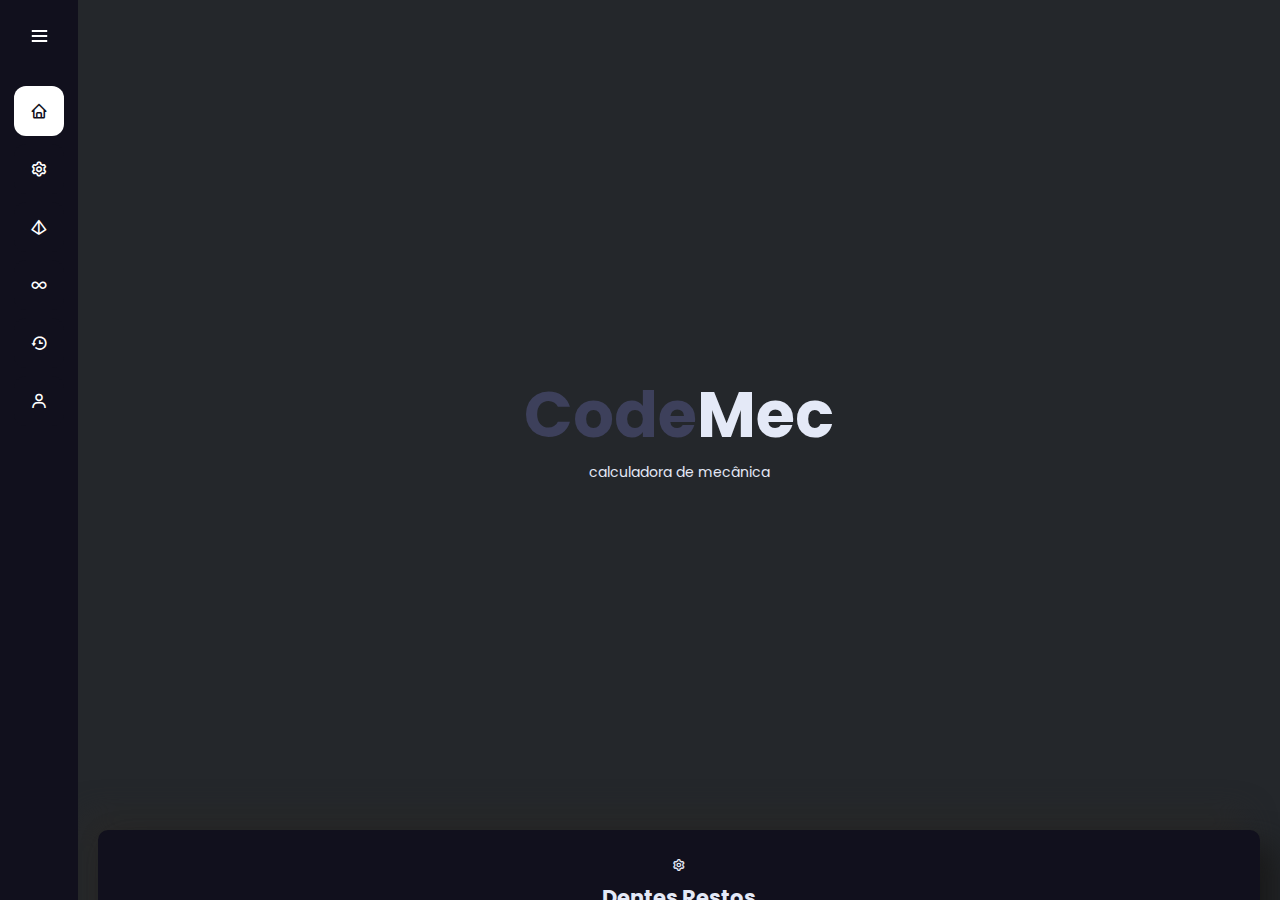
<file: index.html>
<!DOCTYPE html>
<html lang="pt-br">
<head>
    <meta charset="UTF-8">
    <meta http-equiv="X-UA-Compatible" content="IE=edge">
    <meta name="viewport" content="width=device-width, initial-scale=1.0">
    <link href='https://unpkg.com/boxicons@2.0.7/css/boxicons.min.css' rel='stylesheet'>
    <link rel="stylesheet" href="./style.css">
    <link rel="shortcut icon" href="./assets/favicon.svg" type="image/x-icon">
    <title>Code Mec</title>
</head>
<body>

    <div class="sidebar">

        <div class="logo-details">
            <i class='bx bx-code icon'></i>
            <div class="logo_name">CodeMec</div>
            <i class='bx bx-menu' id="btn" ></i>
        </div>

        <ul class="nav-list">

            <li>
                <a href="#home" class="active">
                    <i class='bx bx-home'></i>
                    <span class="links_name">Home</span>
                </a>
                <span class="tooltip">Home</span>
            </li>

            <li>
                <a href="#dentes">
                    <i class='bx bx-cog' ></i>
                    <span class="links_name">Dentes Retos</span>
                </a>
                <span class="tooltip">Dentes Retos</span>
            </li>

            
            <li>
                <a href="#conica">
                    <i class='bx bx-pyramid'></i>
                    <span class="links_name">Conica</span>
                </a>
                <span class="tooltip">Conica</span>
            </li>

            <li>
                <a href="#semfim">
                    <i class='bx bx-infinite'></i>
                    <span class="links_name">Sem Fim</span>
                </a>
                <span class="tooltip">Sem Fim</span>
            </li>

            <li>
                <a href="#historico">
                    <i class='bx bx-history'></i>
                    <span class="links_name">Historico</span>
                </a>
                <span class="tooltip">Historico</span>
            </li>

            <li>
                <a href="#about">
                    <i class='bx bx-user' ></i>
                    <span class="links_name">Sobre</span>
                </a>
                <span class="tooltip">Sobre</span>
            </li>

            <!-- <li class="profile">
                <div class="profile-details">
                    <div class="name_job">
                        <div class="name"></div>
                        <div class="job"></div>
                    </div>
                </div>
                <i class='bx bx-log-out' id="log_out" ></i>
            </li> -->
        </ul>
    </div>

    <section class="home-section active" id="home">
        <div class="text">
            <header class="headerHome">
                <h1> <span>Code</span>Mec</h1>
                <p>calculadora de mecânica</p>
            </header>

            <div class="card">
                <i class='bx bx-cog' ></i>
                <h2>Dentes Restos</h2>
                <p>Dentes retos tambem pode ser utilizada em helicoidais</p>

                <div class="containerSubcard">
                    <div class="subCard">
                        <p>N: N. de Dentes</p>
                    </div>
                    <div class="subCard">
                        <p>D: Diametro do Furo</p>
                    </div>
                    <div class="subCard">
                        <p>M: Modulo</p>
                    </div>
                    <div class="subCard">
                        <p>a: Angulo de Pressão</p>
                    </div>
                </div>

                <div class="containerSubcard">
                    <div class="subCard">
                        <h4>Diametro externo</h4>
                        <p>De = M x (n+2)</p>
                    </div>
                    <div class="subCard">
                        <h4>Diametro Primitivo</h4>
                        <p>Dp = M x N</p>
                    </div>
                    <div class="subCard">
                        <h4>Diametro Interno</h4>
                        <p>Di = De - 2H</p>
                    </div>
                    <div class="subCard">
                        <h4>Diametro de Base</h4>
                        <p>Db = Dp x Cosa</p>
                    </div>
                    <div class="subCard">
                        <h4>Dist. entre centros</h4>
                        <p>Dc = M x (N<sub>1</sub> + N<sub>2</sub>)/2</p>
                    </div>
                    <div class="subCard">
                        <h4>Folga do Dente</h4>
                        <p>F = 0,16 x M</p>
                    </div>
                    <div class="subCard">
                        <h4>Altura do Dente</h4>
                        <p>H = 2,16 x M</p>
                    </div>
                    <div class="subCard">
                        <h4>Passo</h4>
                        <p>P = M x 3,1416</p>
                    </div>
                    <div class="subCard">
                        <h4>Cubo</h4>
                        <p>C = 2 x D</p>
                    </div>
                    <div class="subCard">
                        <h4>Comp. do Cubo</h4>
                        <p>Cc = 2 x D</p>
                    </div>
                    <div class="subCard">
                        <h4>Reforço</h4>
                        <p>G = P / 2</p>
                    </div>
                    <div class="subCard">
                        <h4>Comp. do Dente</h4>
                        <p>L = 8 x M</p>
                    </div>
                    <div class="subCard">
                        <h4>Corpo. roda chaveta </h4>
                        <p>l = 60% L</p>
                    </div>
                    <div class="subCard">
                        <h4>Espessura</h4>
                        <p>E = P / 2</p>
                    </div>
                </div>

                <h3>Calculadora Offiline</h3>

                <a href="./offiline/dentesRetos.html">
                    <button class="noselect">
                        <span class="down">download</span>
                        <span class="iconDown">
                            <img src="./assets/download.svg" alt="">
                        </span>
                    </button>
                </a>
            </div>
            
            <div class="card">
                <i class='bx bx-pyramid'></i>
                <h2>Conica</h2>
                <p></p>

                <div class="containerSubcard">
                    <div class="subCard">
                        <p>N: N. de Dentes</p>
                    </div>
                    <div class="subCard">
                        <p>D: Diametro do Furo</p>
                    </div>
                    <div class="subCard">
                        <p>M: Modulo</p>
                    </div>
                    <div class="subCard">
                        <p>a: Angulo de Pressão</p>
                    </div>
                </div>

                <div class="containerSubcard">
                    <div class="subCard">
                        <h4>Diametro Externo</h4>
                        <p>De = Dp + 2M <sub>x</sub> cos(B)</p>
                    </div>
                    <div class="subCard">
                        <h4>Diametro Primitivo</h4>
                        <p>Dp = M <sub>x</sub> N</p>
                    </div>
                    <div class="subCard">
                        <h4>Tg B</h4>
                        <p>B = N1 / N2</p>
                    </div>
                    <div class="subCard">
                        <h4>Geratriz</h4>
                        <p>G = (Dp / 2) <sub>x</sub> sin(B)</p>
                    </div>
                    <div class="subCard">
                        <h4>Comp. Dente</h4>
                        <p>L = G / 3</p>
                    </div>
                    <div class="subCard">
                        <h4>Altura total do Dente</h4>
                        <p>H = 2.166 <sub>x</sub> M</p>
                    </div>
                    <div class="subCard">
                        <h4>Espessura do dente </h4>
                        <p>E = 1.57 <sub>x</sub> M</p>
                    </div>
                    <div class="subCard">
                        <h4>Ang. pè do Dente</h4>
                        <p>Tg Z = 7 <sub>x</sub> M / 6 <sub>x</sub> G</p>
                    </div>
                    <div class="subCard" title="Angulo da cabeça do dente">
                        <h4>Ang da Cab. Dente</h4>
                        <p>Tg Y = M / 6</p>
                    </div>
                    <div class="subCard">
                        <h4>Ang. Cone Externo</h4>
                        <p>A = B + Y</p>
                    </div>
                    <div class="subCard">
                        <h4>Ang. Cone Interno</h4>
                        <p>C = B - Z</p>
                    </div>
                    <div class="subCard">
                        <h4>Folga do Dente</h4>
                        <p>F = 0,167 <sub>x</sub> M</p>
                    </div>
                    <div class="subCard">
                        <h4>Prof. do Rasgo</h4>
                        <p>W = 1,25 <sub>x</sub> H</p>
                    </div>
                    <div class="subCard">
                        <h4>Diametro do cubo</h4>
                        <p>Dc = 1,5 <sub>x</sub> d</p>
                    </div>
                    <div class="subCard">
                        <h4>Comp. do Cubo</h4>
                        <p>Cc = 1,5 <sub>x</sub> d</p>
                    </div>
                    <div class="subCard">
                        <h4>Chaveta a</h4>
                        <p>a = 0,5 <sub>x</sub> b</p>
                    </div>
                    <div class="subCard">
                        <h4>Chaveta b</h4>
                        <p>b = 1/4 <sub>x</sub> D</p>
                    </div>
                </div>

                <h3>Calculadora Offiline</h3>

                <a href="./offiline/conica.html">
                    <button class="noselect">
                        <span class="down">download</span>
                        <span class="iconDown">
                            <img src="./assets/download.svg" alt="">
                        </span>
                    </button>
                </a>
            </div>

            <div class="card">
                <i class='bx bx-infinite'></i>
                <h2>Sem Fim</h2>
                <p>Formulario Parafuso de Rosca Sem Fim</p>

               <div class="containerSubcard">
                    <div class="subCard">
                        <h4>Modulo Axial</h4>
                        <p>Ma = M / cos(B)</p>
                    </div>
                    <div class="subCard">
                        <h4>Modulo circunferencial</h4>
                        <p>Mc = M / cos(B)</p>
                    </div>
                    <div class="subCard">
                        <h4>Passo Normal</h4>
                        <p>Pn = M <sub>x</sub> PI</p>
                    </div>
                    <div class="subCard">
                        <h4>Passo Axial</h4>
                        <p>Pa = Ma <sub>x</sub> PI</p>
                    </div>
                    <div class="subCard">
                        <h4>Passo Circunferencial<h4>
                        <p>Mc <sub>x</sub> PI</p>
                    </div>
                    <div class="subCard">
                        <h4>Passo Helice</h4>
                        <p>Ph = Pa <sub>x</sub> N</p>
                    </div>
                    <div class="subCard">
                        <h4>Diametro primitivo</h4>
                        <p>Dp = Mc <sub>x</sub>N</p>
                    </div>
                    <div class="subCard">
                        <h4>Diametro Externo</h4>
                        <p>De = Dp + 2M</p>
                    </div>
                    <div class="subCard">
                        <h4>Diametro Interno</h4>
                        <p>Di = Dp - 2,334 <sub>x</sub>M</p>
                    </div>
                    <div class="subCard">
                        <h4>Altura Cab. Dente</h4>
                        <p>a = M</p>
                    </div>
                    <div class="subCard">
                        <h4>Altura Pé</h4>
                        <p>b = 1,167 <sub>x</sub> M</p>
                    </div>
                    <div class="subCard">
                        <h4>Altura total</h4>
                        <p>h = a + b</p>
                    </div>
                    <div class="subCard">
                        <h4>Folga do pé</h4>
                        <p>e = 0,167 <sub>x</sub> M</p>
                    </div>
                    <div class="subCard">
                        <h4>Espessura do Filete</h4>
                        <p>E = Pn / 2</p>
                    </div>
                    <div class="subCard">
                        <h4>Comp. do Parafuso</h4>
                        <p>L = 2 <sub>x</sub> Ma (1+/-N2)</p>
                    </div>
                    <!-- <div class="subCard">
                        <h4></h4>
                        <p></p>
                    </div> -->
                </div>

                <h3>Calculadora Offiline</h3>

                <a href="./offiline/semFim.html">
                    <button class="noselect">
                        <span class="down">download</span>
                        <span class="iconDown">
                            <img src="./assets/download.svg" alt="">
                        </span>
                    </button>
                </a>
            </div>        
        </div>
        <footer>
            @copyHigt
        </footer>
    </section>
    
    <section class="home-section" id="dentes">
        <div class="text">

            <div class="container_dados"> 
                <h1>ENGRENAGEM DE DENTES RETOS</h1>
                
                <fieldset>
                    <legend><h2>DADOS</h2></legend>
                    
                    <div class="containerInput">
                        <div class="inputGroup">
                            <input type="number" required="off" id="n1_dentes" title="">
                            <label for="n1_dentes">N1</label>
                        </div>
                        
                        <div class="inputGroup">
                            <input type="number" required="off" id="n2_dentes" title="">
                            <label for="n2_dentes">N2</label>
                        </div>
                    </div>
                    
                    
                    <div class="containerInput">
                        <div class="inputGroup">
                            <input type="number" required="off" id="d1_dentes" title="">
                            <label for="d1_dentes">D1</label>
                        </div>
                        
                        <div class="inputGroup">
                            <input type="number" required="off" id="d2_dentes" title="">
                            <label for="d2_dentes">D2</label>
                        </div>
                    </div>
                    
                    
                    <div class="containerInput">
                        <div class="inputGroup">
                            <input type="number" required="off" id="modulo_dentes"  title="">
                            <label for="modulo_dentes">Modulo</label>
                        </div>
                        
                        <div class="inputGroup">
                            <input type="number" required="off" id="angulo_dentes" title="">
                            <label for="angulo_dentes"> angulo &#945</label>
                        </div>
                    </div>
                </fieldset>
                    
                    <button onclick="calculoDentes()" class="btnCalcular" type="submit">
                        <span>calcular</span>
                    </button>
                    
            </div> 
                 
                <section id="statusDentes">
                    <button onclick="fechar()" class="fechar"> 
                        <i class='bx bx-x'></i>
                    </button>
                    
                    <h2>RESULTADO</h2>
                    
                    <div id="resultadoDentes"></div>
                </section>
        </div>
    </section>

    <section class="home-section" id="conica">
        <div class="text">
            
            <div class="container_dados">        
                <h1>ENGRENAGEM CONICA</h1>
                    
                <fieldset>
                    <legend><h2>DADOS</h2></legend>
                    
                    <div class="containerInput">
                        <div class="inputGroup">
                            <input type="number" required="off" id="n1_conica" title="">
                            <label for="n1_conica">N1</label>
                        </div>
                        
                        <div class="inputGroup">
                            <input type="number" required="off" id="n2_conica" title="">
                            <label for="n2_conica">N2</label>
                        </div>
                    </div>
                    
                    <div class="containerInput">
                        <div class="inputGroup">
                            <input type="number" required="off" id="d1_conica" title="">
                            <label for="d1_conica">D1</label>
                        </div>
                        
                        <div class="inputGroup">
                            <input type="number" required="off" id="d2_conica" title="">
                            <label for="d2_conica">D2</label>
                        </div>
                    </div>
                    
                    <div class="containerInput">
                        <div class="inputGroup">
                            <input type="number" required="off" id="modulo_conica" title="">
                            <label for="modulo_conica">Modulo</label>
                        </div>

                        <div class="inputGroup">
                            <input type="number" required="off" id="modulo_conica" title="">
                            <label for="modulo_conica">Angulo φ</label>
                        </div>
                    </div>
                    
                </fieldset>
                
                <button onclick="calculoConica()" class="btnCalcular" type="submit">
                    <span>calcular</span>
                </button>
            </div>  
            
                
            <section id="statusConica">
                    <button onclick="fechar()" class="fechar"> 
                        <i class='bx bx-x'></i>
                    </button>
            
                <h2>RESULTADO:</h2>
                
                <div id="resultadoConica"></div>
            </section>

        </div>
    </section>
    
    <section class="home-section" id="semfim">
        <div class="text">
            
            <div class="container_dados">
                
                <h1>PARAFUSO SEM FIM</h1>
                
                <fieldset>
                    <legend><h2>PARAFUSO</h2></legend>
                    
                    <div class="containerInput">
                        <div class="inputGroup">
                            <input type="number" required="off" id="N1" title="">
                            <label for="N1">N1</label>
                        </div>
                    </div>
                    
                </fieldset>
                
                
                <fieldset>
                    <legend><h2>COROA</h2></legend>
                    
                    <div class="containerInput">
                        <div class="inputGroup">
                            <input type="number" required="off" id="N2" title="">
                            <label for="N2">N2</label>
                        </div>

                        <div class="inputGroup">
                            <input type="number" required="off" id="D2" title="">
                            <label for="D2">D2</label>
                        </div>
                    </div>
                    
                    <div class="containerInput">
                        <div class="inputGroup">
                            <input type="number" required="off" id="teta" title="">
                            <label for="teta">angulo φ</label>
                        </div>
                        
                        <div class="inputGroup">
                            <input type="number" required="off" id="beta" title="">
                            <label for="beta">angulo β</label>
                        </div>
                    </div>
                    
                    <div class="containerInput">
                        <div class="inputGroup">
                            <input type="number" required="off" id="M" title="">
                            <label for="M">Modulo</label>
                        </div>
                    </div>
                    
                </fieldset>
                
                <button onclick="calculoSemfim()" class="btnCalcular" type="submit">
                    <span>calcular</span>
                </button>
            </div>
                
                
                
            <section id="statusSemfim">
                    <button onclick="fechar()" class="fechar"> 
                        <i class='bx bx-x'></i>
                    </button>

                

                <h2>RESULTADO:</h2>

                <div id="resultadoSemfim"></div>
            </section>

        </div>
    </section>

    <section class="home-section" id="historico">
        <div class="text">
            <header>
                <i class='bx bx-history'></i>
                <h1>History</h1>
            </header>
            
            <div class="history">
               

            </div>
            
            <!-- <details>
                <summary>Dentes Reetos<span id="data"></span></summary>
                <table>
                    <thead>
                        <th>Formulas</th>
                        <th>Coroa</th>
                        <th>pinhao</th>
                    </thead>
                    <tbody>
                        <tr>
                        <td>Diametro Externo</td>
                        <td>12.4</td>
                        <td>13.4</td>
                        </tr>
                        <tr>
                        <td>Diametro Primitivo</td>
                        <td>19</td>
                        <td>938</td>
                        </tr>
                    </tbody>
            </table>
            </details> -->
            
        </div>
    </section>
    
    <section class="home-section" id="about">
        <div class="text">

            <h1>Sobre Nós</h1>

            <p>Este é um projeto feito pela turma de mecanica para facilitar o processo de calculos em mecanica.</p>
            <p>Tendo como participação <a href="https://www.instagram.com/kosh.hey/" target="_blank">Alexandre Medeiros,</a> <a href="https://www.instagram.com/felip.senna1/" target="_blank">Felipe Almeida, </a> <a href="" target="_blank">Pedro Franco, </a> e <a href="" target="_blank">Diego Souza.</a></p>

            <div class="containerForm">
                <h2>Formulario de contato</h2>

                <p>Nos informe caso encontre algum bug ou se quer deixar alguma sugestão para versões futuras:</p>

                <form action="https://formsubmit.co/alexandre.koshy@gmail.com" method="POST" class="form">

                    <!-- <input type="text" name="name" required> -->
                    <div class="inputGroup">
                        <input type="text" name="name" id="nome" required="off">
                        <label for="nome">Nome</label>
                    </div>  

                    <!-- <input type="email" name="email" required> -->
                    <div class="inputGroup">
                        <input type="email" name="email" id="email" required="off">
                        <label for="email">Email</label>
                    </div>  

                    <!-- <textarea name="message" placeholder="Escreva aqui"></textarea> -->
                    <textarea name="message" id="message" placeholder="Sua mensagem" required></textarea>

                    <input type="hidden" name="_captcha" value="false">
                    <input type="hidden" name="_next" value="https://alexandrekosh.github.io/CodeMec/offiline/thank.html">

                    <button type="submit" class="btnCalcular">
                        <span>Enviar</span>
                    </button>
                </form>
            </div>
        </div>
    </section>
  
    <script src="calculo.js"></script>
    <script src="app.js"></script>
</body>
</html>
</file>
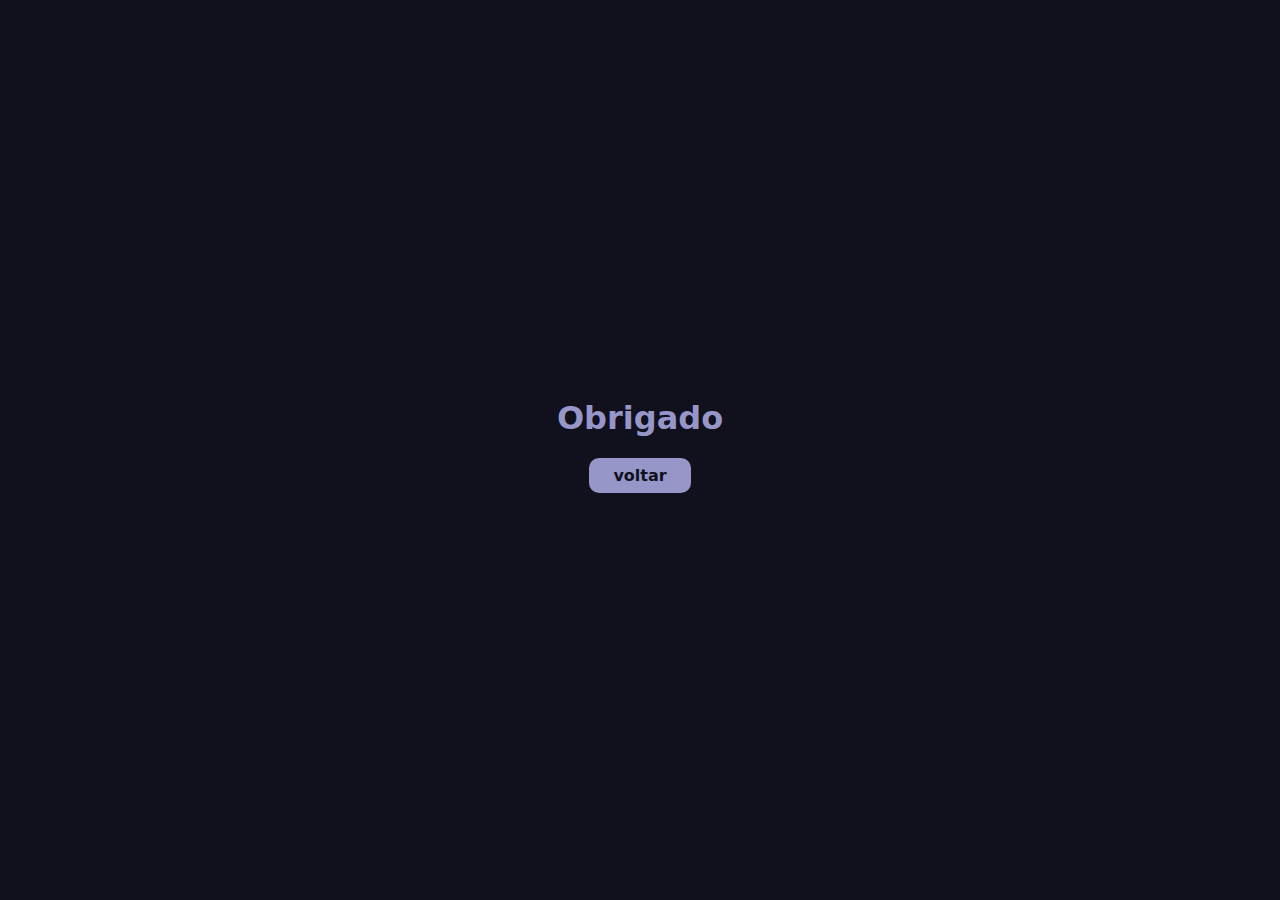
<file: thank.html>
<!DOCTYPE html>
<html lang="pt-br">
<head>
  <meta charset="UTF-8">
  <meta http-equiv="X-UA-Compatible" content="IE=edge">
  <meta name="viewport" content="width=device-width, initial-scale=1.0">
  <style>
    body{
      display: flex;
      flex-direction: column;
      justify-content: center;
      align-items: center;
      height: 95vh;
      font-family: system-ui, -apple-system, BlinkMacSystemFont, 'Segoe UI', Roboto, Oxygen, Ubuntu, Cantarell, 'Open Sans', 'Helvetica Neue', sans-serif;
      background: #11101D;
      color: rgb(150, 150, 200);
    }
    a{
      background-color: rgb(150, 150, 200);
      color: #11101D;
      text-decoration: none;
      padding: .5rem 1.5rem;
      border-radius: 10px;
      font-weight: 600 ;
    }
  </style>
  <title>Thank!</title>
</head>
<body>
  <h1>Obrigado</h1>
  <a href="">voltar</a>
</body>
</html>
</file>
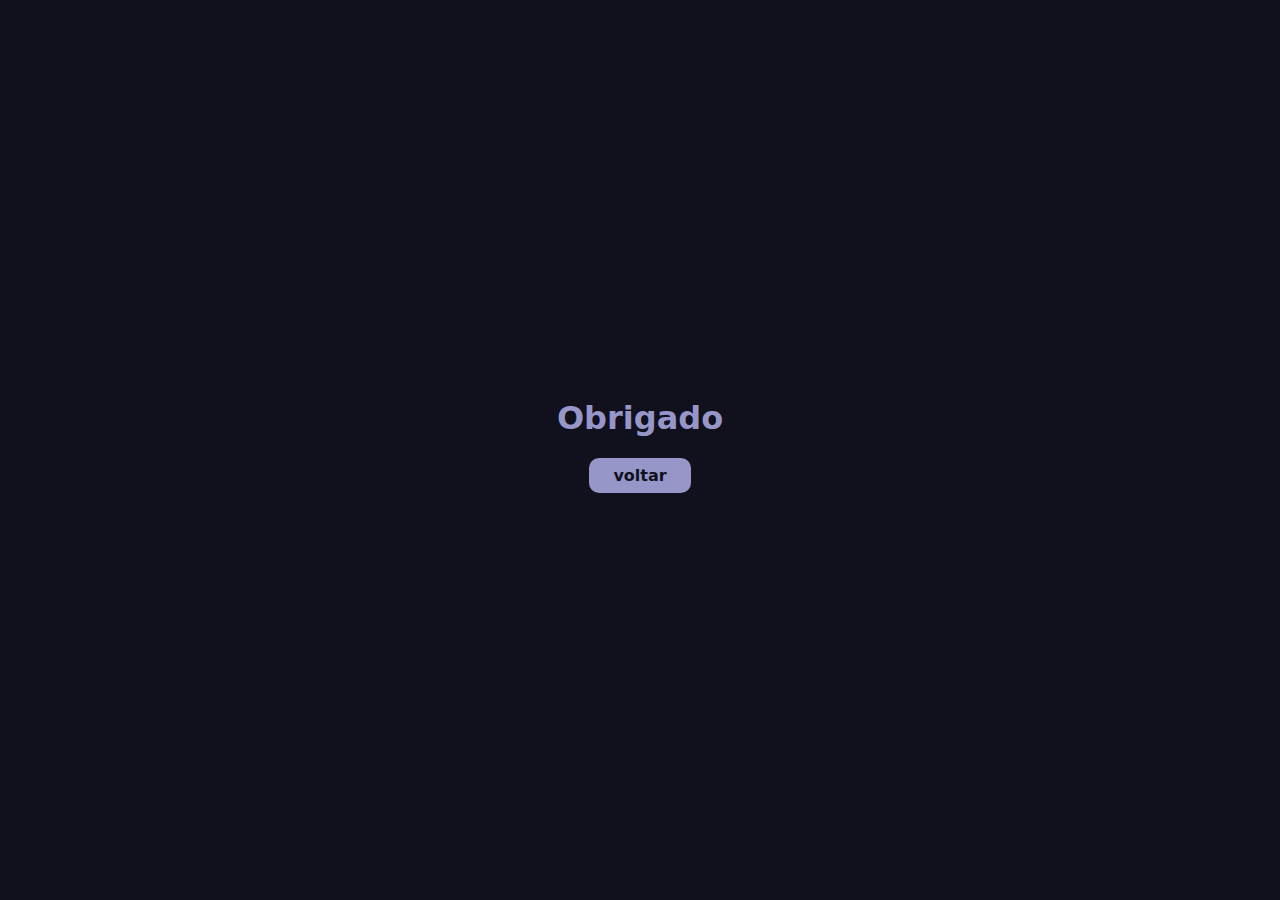
<file: offiline/thank.html>
<!DOCTYPE html>
<html lang="pt-br">
<head>
  <meta charset="UTF-8">
  <meta http-equiv="X-UA-Compatible" content="IE=edge">
  <meta name="viewport" content="width=device-width, initial-scale=1.0">
  <style>
    body{
      display: flex;
      flex-direction: column;
      justify-content: center;
      align-items: center;
      height: 95vh;
      font-family: system-ui, -apple-system, BlinkMacSystemFont, 'Segoe UI', Roboto, Oxygen, Ubuntu, Cantarell, 'Open Sans', 'Helvetica Neue', sans-serif;
      background: #11101D;
      color: rgb(150, 150, 200);
    }
    a{
      background-color: rgb(150, 150, 200);
      color: #11101D;
      text-decoration: none;
      padding: .5rem 1.5rem;
      border-radius: 10px;
      font-weight: 600 ;
    }
  </style>
  <title>Thank!</title>
</head>
<body>
  <h1>Obrigado</h1>
  <a href="https://alexandrekosh.github.io/CodeMec/">voltar</a>
</body>
</html>
</file>
<file: style.css>
/* Google Font Link */
@import url('https://fonts.googleapis.com/css2?family=Poppins:wght@200;300;400;500;600;700&display=swap');
*{
  margin: 0;
  padding: 0;
  box-sizing: border-box;
  font-family: "Poppins" , sans-serif;
  text-decoration: none;
}
html{
  scroll-behavior: smooth;
}
::-webkit-scrollbar{
  width: 10px;
  background-color: #11101D;
}
::-webkit-scrollbar-thumb{
  background-color: #3d405b;
  border-radius: 8px;
}

table{
  text-align: left;
}
fieldset{
  border-radius: 8px;
}
.tableFlex{
  display: flex;
  justify-content: space-between;
  flex-wrap: wrap;
  /* gap: 20px; */
}

#dentes, #conica, #semfim, #about {
  display: flex;
  justify-content: center;
  align-items: center;
}
.container_dados,  #statusDentes, #statusConica, #statusSemfim, .card{
    padding: 20px;
    text-align: center;
    background-color: #11101D;
    border-radius: 10px;
    box-shadow: 15px 15px 30px #191919,
    -15px -15px 30px #292929;
    transition: border-radius cubic-bezier(0.075, 0.82, 0.165, 1) 1s,
    transform cubic-bezier(0.075, 0.82, 0.165, 1) 1s;
   }
   
  #statusDentes, #statusConica, #statusSemfim{
    display: none;
    height:max-content;
    width: max-content;
    position: absolute;
    top: 0;
    left: 0;
    bottom: 0;
    right: 0;
    margin:  auto;
  }
  table{
    margin: 1em auto;
    line-height: 1.8em;
  }
  td{ 
    padding-left: 10px;
  }


  .headerHome{
    display: flex;
    flex-direction: column;
    justify-content: center;
    align-items: center;
    text-align: justify;
    height: 90vh;
  }
  .headerHome h1{
    font-size: 4rem;
  }
  .headerHome span{
    color: #3d405b
  }

  .containerSubcard{
    display: flex;
    align-items: center;
    justify-content: center;
    gap: 1em;
    flex-wrap: wrap;
  }
  .card{
    margin-bottom: 40px ;
    line-height: 2rem;
  }
  .subCard{
    margin-bottom: 20px;
    border: 0.4px solid;
    border-radius: 10px;
    width: 160px;
  }

  #historico {
    text-align: center;
  }
  #historico h1{
    font-size: 1.6rem;
  }
  #historico header {
    border-bottom: 0.4px solid;
    width: calc(90vw - 80px);
    padding-bottom: 20px;
  }
  .historyList{
    display: flex;
    flex-direction: column;
    align-items: center;
    margin: 20px;
    gap: 20px;
  }

  summary{
    display: flex;
    justify-content: center;
    align-items: center;
    padding: 1em;
    position: relative;
  }
  details{
    background-color: #3d405b;
    width: 500px;
    border-radius: 8px;
    padding: 10px;
  }
  summary input[type="button"]{
    background: #e63946;
    color: #FFF;
    padding: .2em;
    height: 30px;
    width: 30px;
    border: none;
    border-radius: 8px;
    position: absolute;
    right: 10px;
    /* margin-right: ; */
  }



/* Side Bar and page */
.sidebar{
  position: fixed;
  left: 0;
  top: 0;
  height: 100%;
  width: 78px;
  background: #11101D;
  padding: 6px 14px;
  z-index: 99;
  transition: all 0.5s ease;
}
.sidebar.open{
  width: 250px;
}
.sidebar .logo-details{
  height: 60px;
  display: flex;
  align-items: center;
  position: relative;
}
.sidebar .logo-details .icon{
  opacity: 0;
  transition: all 0.5s ease;
}
.sidebar .logo-details .logo_name{
  color: #fff;
  font-size: 20px;
  font-weight: 600;
  opacity: 0;
  transition: all 0.5s ease;
}
.sidebar.open .logo-details .icon,
.sidebar.open .logo-details .logo_name{
  opacity: 1;
}
.sidebar .logo-details #btn{
  position: absolute;
  top: 50%;
  right: 0;
  transform: translateY(-50%);
  font-size: 22px;
  transition: all 0.4s ease;
  font-size: 23px;
  text-align: center;
  cursor: pointer;
  transition: all 0.5s ease;
}
.sidebar.open .logo-details #btn{
  text-align: right;
}
.sidebar i{
  color: #fff;
  height: 60px;
  min-width: 50px;
  font-size: 28px;
  text-align: center;
  line-height: 60px;
}
.sidebar .nav-list{
  margin-top: 20px;
  height: 100%;
}
.sidebar li{
  position: relative;
  margin: 8px 0;
  list-style: none;
}
.sidebar li .tooltip{
  position: absolute;
  top: -20px;
  left: calc(100% + 15px);
  z-index: 3;
  background: #fff;
  box-shadow: 0 5px 10px rgba(0, 0, 0, 0.3);
  padding: 6px 12px;
  border-radius: 4px;
  font-size: 15px;
  font-weight: 400;
  opacity: 0;
  white-space: nowrap;
  pointer-events: none;
  transition: 0s;
}
.sidebar li:hover .tooltip{
  opacity: 1;
  pointer-events: auto;
  transition: all 0.4s ease;
  top: 50%;
  transform: translateY(-50%);
}
.sidebar.open li .tooltip{
  display: none;
}
.sidebar li a{
  display: flex;
  height: 100%;
  width: 100%;
  border-radius: 12px;
  align-items: center;
  text-decoration: none;
  transition: all 0.4s ease;
  background: #11101D;
}
.sidebar li a:hover,
.sidebar li a.active{
  background: #FFF;
}
.sidebar li a .links_name{
  color: #fff;
  font-size: 15px;
  font-weight: 400;
  white-space: nowrap;
  opacity: 0;
  pointer-events: none;
  transition: 0.4s;
}
.sidebar.open li a .links_name{
  opacity: 1;
  pointer-events: auto;
}
.sidebar li a:hover .links_name,
.sidebar li a:hover i,
.sidebar li a.active .links_name,
.sidebar li a.active i{
  transition: all 0.5s ease;
  color: #11101D;
}
.sidebar li i{
  height: 50px;
  line-height: 50px;
  font-size: 18px;
  border-radius: 12px;
}
.sidebar li.profile{
  position: fixed;
  height: 60px;
  width: 78px;
  left: 0;
  bottom: -8px;
  padding: 10px 14px;
  background: #1d1b31;
  transition: all 0.5s ease;
  overflow: hidden;
}
.sidebar.open li.profile{
  width: 250px;
}
.sidebar li .profile-details{
  display: flex;
  align-items: center;
  flex-wrap: nowrap;
}
.sidebar li img{
  height: 45px;
  width: 45px;
  object-fit: cover;
  border-radius: 6px;
  margin-right: 10px;
}
.sidebar li.profile .name,
.sidebar li.profile .job{
  font-size: 15px;
  font-weight: 400;
  color: #fff;
  white-space: nowrap;
}
.sidebar li.profile .job{
  font-size: 12px;
}
.sidebar .profile #log_out{
  position: absolute;
  top: 50%;
  right: 0;
  transform: translateY(-50%);
  background: #1d1b31;
  width: 100%;
  height: 60px;
  line-height: 60px;
  border-radius: 0px;
  transition: all 0.5s ease;
}
.sidebar.open .profile #log_out{
  width: 50px;
  background: none;
}
.home-section{
  position: relative;
  min-height: 100vh;
  top: 0;
  left: 78px;
  width: calc(100% - 78px);
  transition: all 0.5s ease;
  z-index: 2;
  background-color: #24272B;
}
.home-section .text{
  display: inline-block;
  font-size: 14px;
  margin: 20px;
  color: #E4E9F7;
}

.home-section {
  min-height: 100vh;
  display: block;
  opacity: 1;
  position: fixed;
  top: 0;
  right: 0;
  bottom: 0;
  z-index: 0;
  overflow-y: auto;
  overflow-x: hidden;
}
.home-section.active {
  z-index: 2;
  opacity: 1;
}



 /*     input      */
 .inputGroup {
  font-family: 'Segoe UI', sans-serif;
  margin: 1em 0 1em 0;
  position: relative;
  /* max-width: 150px; */
}
.inputGroup input, textarea {
  font-size: 100%;
  padding: 0.8em;
  outline: none;
  border: 2px solid rgb(200, 200, 200);
  background-color: transparent;
  border-radius: 8px;
  width: 100%;
  color: #FFF;
}
.inputGroup label {
  font-size: 100%;
  position: absolute;
  left: 0;
  padding: 0.8em;
  margin-left: 0.5em;
  pointer-events: none;
  transition: all 0.3s ease;
  color: #FFF;
}
.inputGroup :is(input:focus, input:valid)~label {
  transform: translateY(-50%) scale(.9);
  margin: 0em;
  margin-left: 1.3em;
  padding: 0.4em;
  background-color: #11101D;
}
.inputGroup :is(input:focus, input:valid) {
  border-color: rgb(150, 150, 200);
}
.containerInput{
  display: flex;
  justify-content: space-around;
  flex-wrap: wrap;
  gap: 20px;
  padding: 0 20px;
}
.container_dados .inputGroup input{
  width: 150px;
}

#about{
  line-height: 1.5;
  word-spacing: 1.2px;
  text-align: center;
}
#about a{
  color:  rgb(150, 150, 200);
}

#about h1, #about h2{
  font-size: 1.5rem;
  text-align: center;
  margin-bottom: 1rem;
}
.containerForm {
  margin-top: 1.5rem;
  text-align: center;
}
.form {
  max-width: 32rem;
  font-size: 1.12rem;
  text-align: center;
  margin: auto;
  padding: 0 20px;
}
.form .inputGroup input{
  width: 100%;
}
.form textarea{
  resize: vertical;
  outline: none;
}
.form textarea:hover,
.form textarea:focus{
  resize: vertical;
  border-color: rgb(150, 150, 200);
}
.form .inputGroup :is(input:focus, input:valid)~label {
  background-color: #24272B;
}



/*      butão     */
.btnCalcular {
  display: inline-block;
  border-radius: 4px;
  background-color: #3d405b;
  border: none;
  color: #FFFFFF;
  text-align: center;
  font-size: 17px;
  padding: 16px;
  width: 130px;
  transition: all 0.5s;
  cursor: pointer;
  margin-top: 20px;
 }
 .btnCalcular span {
  cursor: pointer;
  display: inline-block;
  position: relative;
  transition: 0.5s;
 }
 .btnCalcular span:after {
  content: '»';
  position: absolute;
  opacity: 0;
  top: 0;
  right: -15px;
  transition: 0.5s;
 }
 .btnCalcular:hover span {
  padding-right: 15px;
 }
 .btnCalcular:hover span:after {
  opacity: 1;
  right: 0;
 }

 .noselect {
 width: 150px;
 height: 50px;
 cursor: pointer;
 display: flex;
 align-items: center;
 background: #abff4f;
 border: none;
 border-radius: 5px;
 box-shadow: 1px 1px 3px rgba(0,0,0,0.15);
 background: #3d405b;
 margin: auto;
}

.noselect, .noselect span {
 transition: 200ms;
}
.noselect .down {
 transform: translateX(25px);
 color: white;
 font-weight: bold;
}
.noselect .iconDown {
 position: absolute;
 border-left: 1px solid #292929;
 transform: translateX(110px);
 height: 40px;
 width: 40px;
 display: flex;
 align-items: center;
 justify-content: center;
}
.noselect svg {
 width: 15px;
 fill: #eee;
}
.noselect:hover {
 background: #abff4f;
}
.noselect:hover .down {
 color: transparent;
}
.noselect:hover .iconDown {
 width: 150px;
 border-left: none;
 transform: translateX(0);
}
.noselect:focus {
 outline: none;
}
.noselect:active .iconDown svg {
 transform: scale(0.8);
}


 .fechar {
  display: flex;
  justify-content: center;
  align-items: center;
  padding: 15px;
  width: 20px;
  height: 20px;
  position: absolute;
  top: 0;
  right: 0;
  margin: 20px;
  border-radius: 4px;
  background-color: #3d405b;
  border: none;
  color: #FFFFFF;
  text-align: center;
  font-size: 17px;
  transition: all 0.5s;
  cursor: pointer;
 }


 footer{
  display: flex;
  justify-content: space-around;
  align-items: center;
  background-color:#3d405b;
  color: #FFF;
  height: 20vh;
 }


/*  Responsividade  */
@media (max-width: 420px) {
  .sidebar li .tooltip{
    display: none;
  }
  .container_dados .inputGroup input{
    width: 90px;
  }
   #statusDentes, #statusConica, #statusSemfim{
    font-size: 75%;
   }
}
</file>
